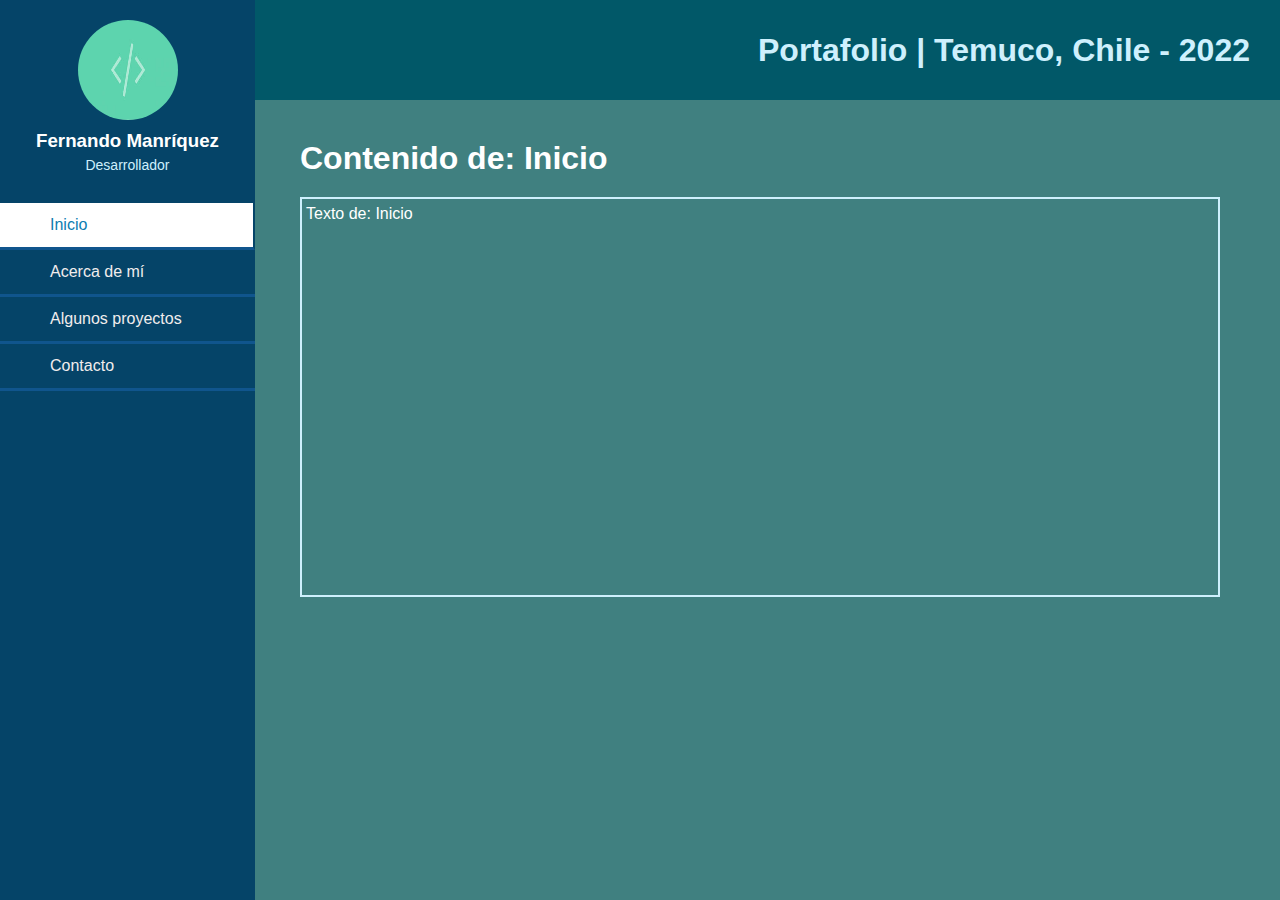
<file: index.html>
<!DOCTYPE html>
<html>
<head>
<meta charset="UTF-8">
<meta name="viewport" content="width=device-width, initial-scale=1.0">
<title>Insert title here</title>
</head>
<link rel="stylesheet" href="./css/styles.css" type="text/css">

<body>
	<!--div izquierdo vertical azul -->
	<div class="left">
		<!--Parte izquierda superior -->
		<nav class="left-top">
			<!--Imágen en la parte izquierda superior y texto -->
			<div class="left-top-imgtxt">
				<img
					src="[data-uri]"
					alt="profile_picture">
				<!--Texto luego de la imágen-->
				<h3>Fernando Manríquez</h3>
				<p>Desarrollador</p>
			</div>
			<!--Items del menú -->

			<ul>
				<li><a href="./index.html" class="active"> <span class="item">Inicio</span>
				</a></li>
				<li><a href="./html/acercademi.html"> <span class="item">Acerca de mí</span>
				</a></li>
				<li><a href="./html/algunosproyectos.html""> <span class="item">Algunos
							proyectos</span>
				</a></li>
				<li><a href="./html/contacto.html""> <span class="item">Contacto</span>
				</a></li>

			</ul>
		</nav>
		
		<div class="top">
            <div class="top-navbar">
            <div class="title">
           <h1> Portafolio | Temuco, Chile - 2022 </h1>
            </div>
               
            </div>

        </div>
		
		
	</div>
	
	<div class="center">
	<h1>Contenido de: Inicio</h1>
	
	<div class="center-in">
	<p>Texto de: Inicio</p>
	
	</div>
	
	</div>



	<script>
		
	</script>
</body>
</html>
</file>
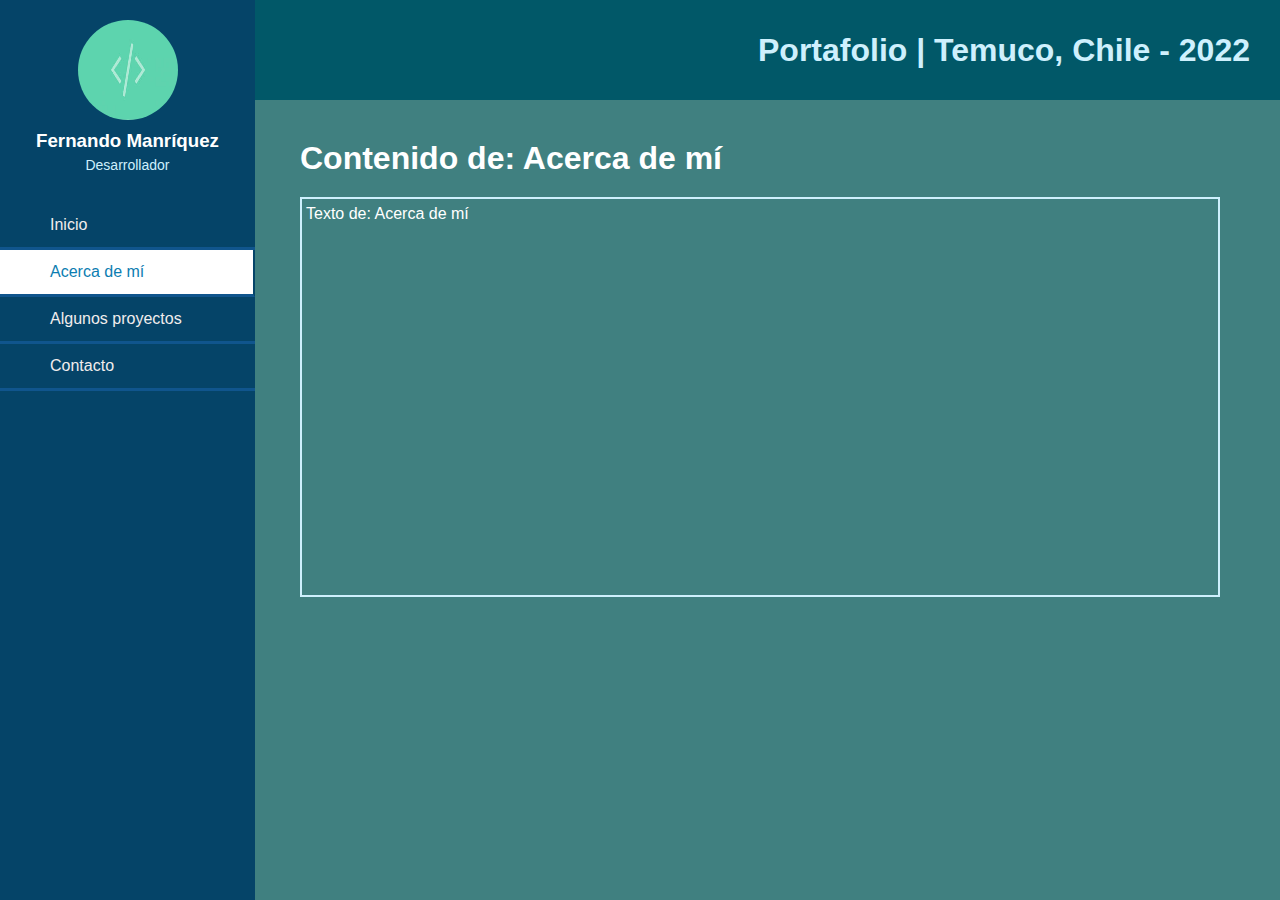
<file: html/acercademi.html>
<!DOCTYPE html>
<html>
<head>
<meta charset="UTF-8">
<meta name="viewport" content="width=device-width, initial-scale=1.0">
<title>Insert title here</title>
</head>
<link rel="stylesheet" href="../css/styles.css" type="text/css">

<body>
	<!--div izquierdo vertical azul -->
	<div class="left">
		<!--Parte izquierda superior -->
		<div class="left-top">
			<!--Imágen en la parte izquierda superior y texto -->
			<div class="left-top-imgtxt">
				<img
					src="[data-uri]"
					alt="profile_picture">
				<!--Texto luego de la imágen-->
				<h3>Fernando Manríquez</h3>
				<p>Desarrollador</p>
			</div>
			<!--menu item-->

			<ul>
				<li><a href="../index.html" > <span class="item">Inicio</span>
				</a></li>
				<li><a href="./acercademi.html" class="active"> <span class="item">Acerca de mí</span>
				</a></li>
				<li><a href="./algunosproyectos.html"> <span class="item">Algunos
							proyectos</span>
				</a></li>
				<li><a href="./contacto.html"> <span class="item">Contacto</span>
				</a></li>

			</ul>
		</div>
		
		<div class="top">
            <div class="top-navbar">
            <div class="title">
           <h1> Portafolio | Temuco, Chile - 2022 </h1>
            </div>
               
            </div>

        </div>
		
<div class="center">
	<h1>Contenido de: Acerca de mí</h1>
	
	<div class="center-in">
	<p>Texto de: Acerca de mí</p>
	
	</div>
	
	</div>
		
		
	</div>



	<script>
		
	</script>
</body>
</html>
</file>
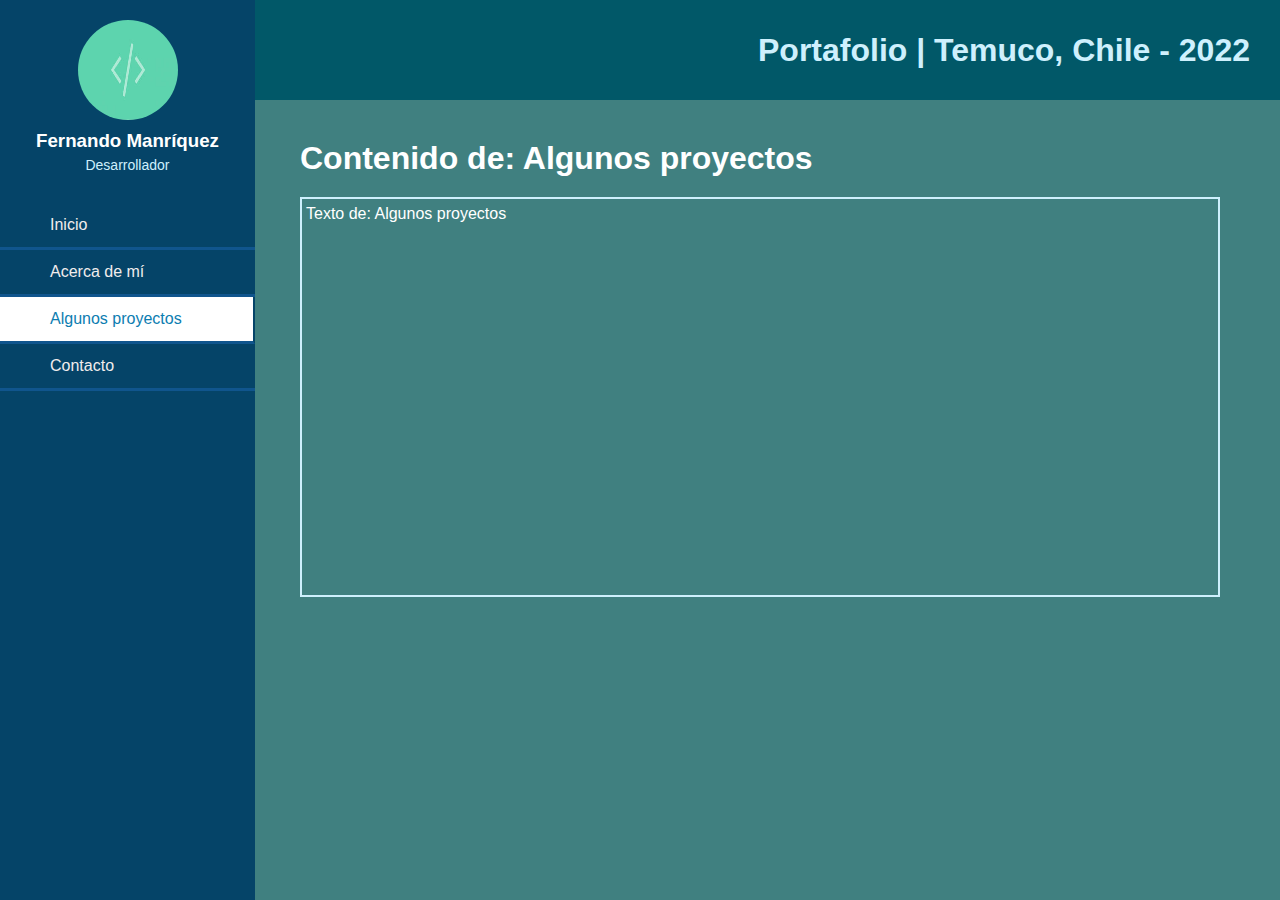
<file: html/algunosproyectos.html>
<!DOCTYPE html>
<html>
<head>
<meta charset="UTF-8">
<meta name="viewport" content="width=device-width, initial-scale=1.0">
<title>Insert title here</title>
</head>
<link rel="stylesheet" href="../css/styles.css" type="text/css">

<body>
	<!--div izquierdo vertical azul -->
	<div class="left">
		<!--Parte izquierda superior -->
		<div class="left-top">
			<!--Imágen en la parte izquierda superior y texto -->
			<div class="left-top-imgtxt">
				<img
					src="[data-uri]"
					alt="profile_picture">
				<!--Texto luego de la imágen-->
				<h3>Fernando Manríquez</h3>
				<p>Desarrollador</p>
			</div>
			<!--menu item-->

			<ul>
				<li><a href="../index.html" > <span class="item">Inicio</span>
				</a></li>
				<li><a href="./acercademi.html" > <span class="item">Acerca de mí</span>
				</a></li>
				<li><a href="./algunosproyectos.html" class="active"> <span class="item">Algunos
							proyectos</span>
				</a></li>
				<li><a href="./contacto.html"> <span class="item">Contacto</span>
				</a></li>

			</ul>
		</div>
		
		<div class="top">
            <div class="top-navbar">
            <div class="title">
           <h1> Portafolio | Temuco, Chile - 2022 </h1>
            </div>
               
            </div>

        </div>
		
<div class="center">
	<h1>Contenido de: Algunos proyectos</h1>
	
	<div class="center-in">
	<p>Texto de: Algunos proyectos</p>
	
	</div>
	
	</div>
		
		
	</div>



	<script>
		
	</script>
</body>
</html>
</file>
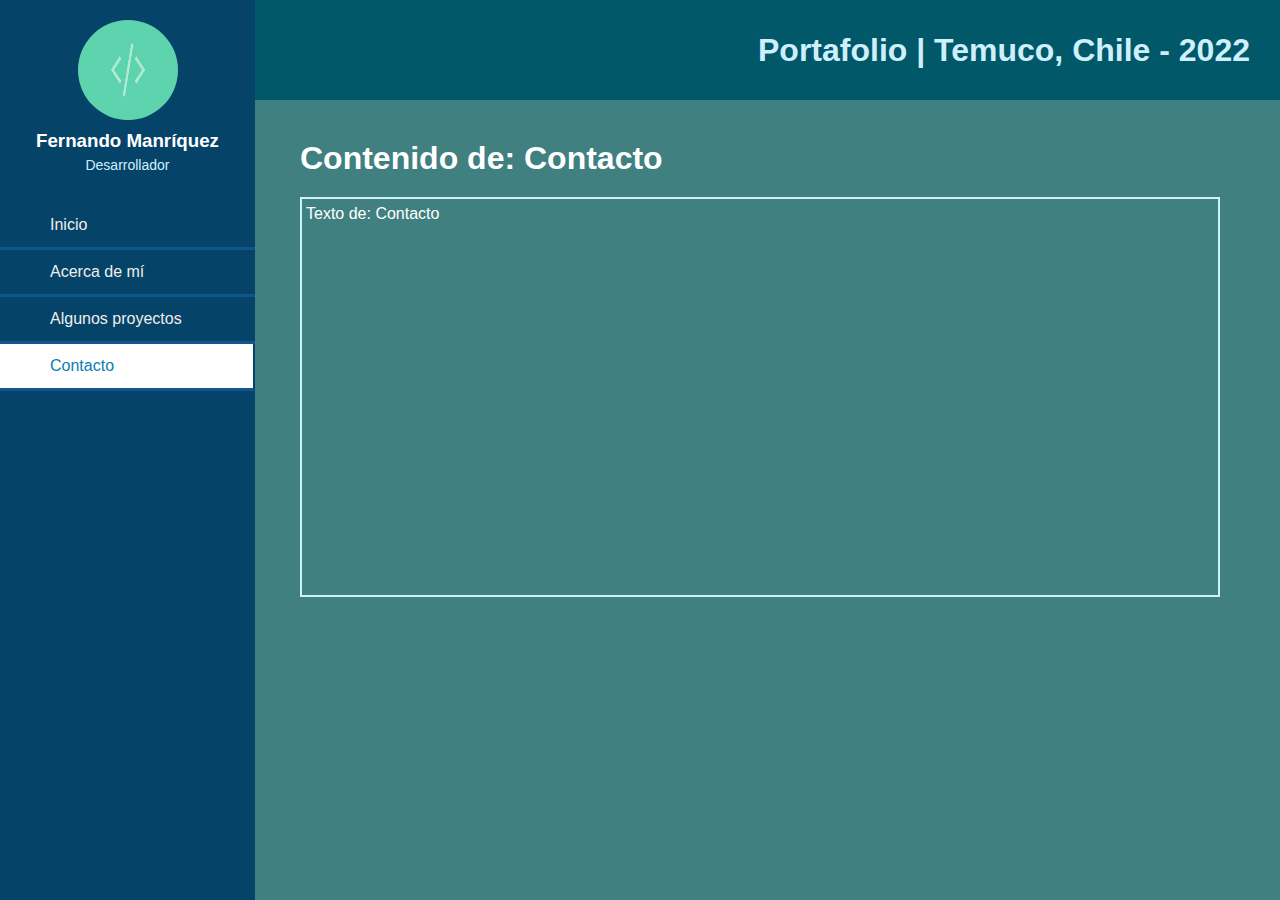
<file: html/contacto.html>
<!DOCTYPE html>
<html>
<head>
<meta charset="UTF-8">
<meta name="viewport" content="width=device-width, initial-scale=1.0">
<title>Insert title here</title>
</head>
<link rel="stylesheet" href="../css/styles.css" type="text/css">

<body>
	<!--div izquierdo vertical azul -->
	<div class="left">
		<!--Parte izquierda superior -->
		<div class="left-top">
			<!--Imágen en la parte izquierda superior y texto -->
			<div class="left-top-imgtxt">
				<img
					src="[data-uri]"
					alt="profile_picture">
				<!--Texto luego de la imágen-->
				<h3>Fernando Manríquez</h3>
				<p>Desarrollador</p>
			</div>
			<!--menu item-->

			<ul>
				<li><a href="../index.html" > <span class="item">Inicio</span>
				</a></li>
				<li><a href="./acercademi.html" > <span class="item">Acerca de mí</span>
				</a></li>
				<li><a href="./algunosproyectos.html" > <span class="item">Algunos
							proyectos</span>
				</a></li>
				<li><a href="./contacto.html" class="active"> <span class="item">Contacto</span>
				</a></li>

			</ul>
		</div>
		
		<div class="top">
            <div class="top-navbar">
            <div class="title">
           <h1> Portafolio | Temuco, Chile - 2022 </h1>
            </div>
               
            </div>

        </div>
        
<div class="center">
	<h1>Contenido de: Contacto</h1>
	
	<div class="center-in">
	<p>Texto de: Contacto</p>
	
	</div>
	
	</div>
		
	</div>



	<script>
		
	</script>
</body>
</html>
</file>
<file: css/styles.css>
*{
    list-style: none;
    text-decoration: none;
    margin: 0;
    padding: 0;
    box-sizing: border-box;
    font-family: 'Open Sans', sans-serif;
}


body{
    background: #408080;
}


.left .left-top{
    background: rgb(5, 68, 104);
    position: fixed;
    top: 0;
    left: 0;
    width: 255px;
    height: 100%;
    padding: 20px 0;
    transition: all 0.5s ease;
}

.left .left-top .left-top-imgtxt{
    margin-bottom: 30px;
    text-align: center;
}

.left .left-top .left-top-imgtxt img{
    display: block;
    width: 100px;
    height: 100px;
    border-radius: 50%;
    margin: 0 auto;
}

.left .left-top .left-top-imgtxt h3{
    color: #ffffff;
    margin: 10px 0 5px;
}

.left .left-top .left-top-imgtxt p{
    color: rgb(206, 240, 253);
    font-size: 14px;
}


.left .left-top ul li a{
    display: block;
    padding: 13px 50px;
    border-bottom: 3px solid #10558d;
    color: rgb(241, 237, 237);
    font-size: 16px;
    position: relative;
}


.left .left-top ul li a:hover,
.left .left-top ul li a.active{
    color: #0c7db1;
    background:white;
    border-right: 2px solid rgb(5, 68, 104);
}


.left .left-top ul li a:hover:before,
.left .left-top ul li a.active:before{
    display: block;
}



.left .top{
    width: calc(100% - 255px);
    margin-left: 255px;
}

.left .top .top-navbar{
	display: flex;
 	justify-content: flex-end;
    background: rgb(1, 88, 104);
    height: 100px;
    display: flex;
    align-items: center;
    padding: 0 30px;

}

.left .top .top-navbar .title h1{
 font-family: 'Open Sans', sans-serif;
 color: rgb(206, 240, 253);
}

.center{
	margin-top: 40px;
	color: white;
}
.center h1{
	display:flex;
	justify-content: flex-start;
	margin-left: 300px;
}

.center .center-in{
	margin-top: 20px;
	border: 2px solid rgb(206, 240, 253);
	height: 400px;
	margin-left: 300px;
	margin-right: 60px;
	
}

.center .center-in p{
	margin-left: 4px;
	margin-top: 6px;
	

	
}
</file>
